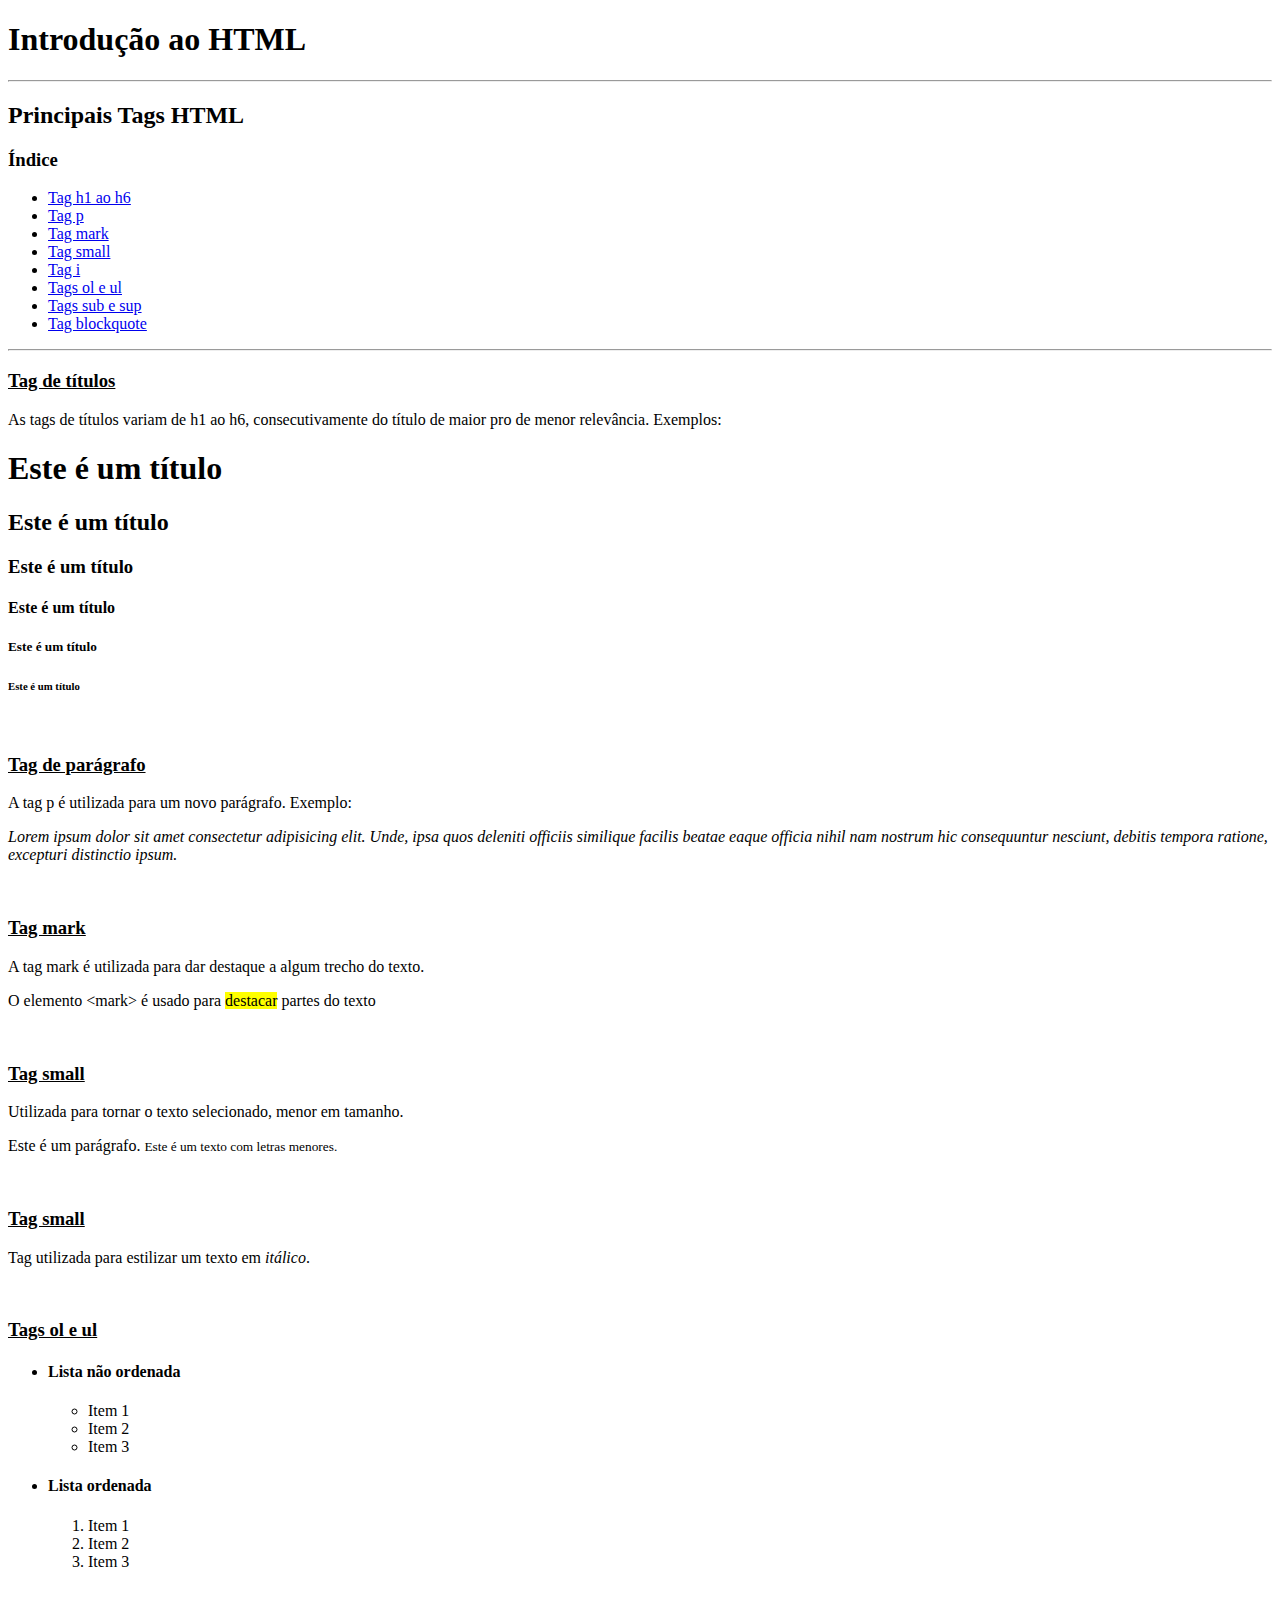
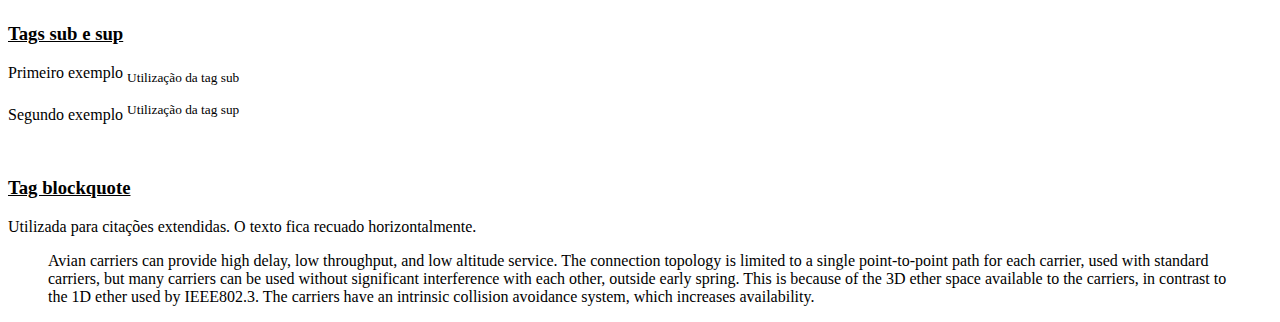
<file: index.html>
<!DOCTYPE html>
<html lang="pt-BR">

<head>
    <meta charset="UTF-8">
    <meta name="viewport" content="width=device-width, initial-scale=1.0">
    <title>Introdução ao HTML</title>
</head>

<body>
    <h1>Introdução ao HTML</h1>
    <hr>

    <h2>Principais Tags HTML</h2>

    <h3>Índice</h3>

    <ul>
        <li><a href="#tag-titulos">Tag h1 ao h6</a></li>
        <li><a href="#tag-p">Tag p</a></li>
        <li><a href="#tag-mark">Tag mark</a></li>
        <li><a href="#tag-small">Tag small</a></li>
        <li><a href="#tag-i">Tag i</a></li>
        <li><a href="#tag-listas">Tags ol e ul</a></li>
        <li><a href="#tag-sub-sup">Tags sub e sup</a></li>
        <li><a href="#tag-blockquote">Tag blockquote</a></li>
    </ul>
    <hr>

    <h3 id="tag-titulos"><u>Tag de títulos</u></h3>
    <p>As tags de títulos variam de h1 ao h6, consecutivamente do título de maior pro de menor relevância. Exemplos:</p>
    <h1>Este é um título</h1>
    <h2>Este é um título</h2>
    <h3>Este é um título</h3>
    <h4>Este é um título</h4>
    <h5>Este é um título</h5>
    <h6>Este é um título</h6>
    <br>

    <h3 id="tag-p"><u>Tag de parágrafo</u></h3>
    <p>A tag p é utilizada para um novo parágrafo. Exemplo:</p>
    <p> <i>Lorem ipsum dolor sit amet consectetur adipisicing elit. Unde, ipsa quos deleniti officiis similique facilis
            beatae eaque officia nihil nam nostrum hic consequuntur nesciunt, debitis tempora ratione, excepturi
            distinctio ipsum.</i> </p>
    <br>

    <h3 id="tag-mark"><u>Tag mark</u></h3>
    <p>A tag mark é utilizada para dar destaque a algum trecho do texto.</p>
    <p>
        O elemento &lt;mark&gt; é usado para <mark>destacar</mark> partes do texto
    </p>
    <br>

    <h3 id="tag-small"><u>Tag small</u></h3>
    <p>Utilizada para tornar o texto selecionado, menor em tamanho.</p>
    <p>
        Este é um parágrafo.
        <small>Este é um texto com letras menores.</small>
    </p>
    <br>

    <h3 id="tag-i"><u>Tag small</u></h3>
    <p>Tag utilizada para estilizar um texto em <i>itálico</i>.</p>
    <br>

    <h3 id="tag-listas"><u>Tags ol e ul</u></h3>

    <ul>
        <li>
            <h4>Lista não ordenada</h4>
            <ul>
                <li>Item 1</li>
                <li>Item 2</li>
                <li>Item 3</li>
            </ul>
        </li>

        <li>
            <h4>Lista ordenada</h4>
            <ol>
                <li>Item 1</li>
                <li>Item 2</li>
                <li>Item 3</li>
            </ol>
        </li>
    </ul>
    <br>

    <h3 id="tag-sub-sup"><u>Tags sub e sup</u></h3>
    <p> Primeiro exemplo <sub>Utilização da tag sub</sub> </p>

    <p> Segundo exemplo <sup>Utilização da tag sup</sup> </p>
    <br>

    <h3 id="tag-blockquote"><u>Tag blockquote</u></h3>
    <p>Utilizada para citações extendidas. O texto fica recuado horizontalmente.</p>
    <blockquote cite="https://datatracker.ietf.org/doc/html/rfc1149">
        <p>
          Avian carriers can provide high delay, low throughput, and low altitude
          service. The connection topology is limited to a single point-to-point path
          for each carrier, used with standard carriers, but many carriers can be used
          without significant interference with each other, outside early spring. This
          is because of the 3D ether space available to the carriers, in contrast to
          the 1D ether used by IEEE802.3. The carriers have an intrinsic collision
          avoidance system, which increases availability.
        </p>
      </blockquote>
      
      





</body>

</html>
</file>
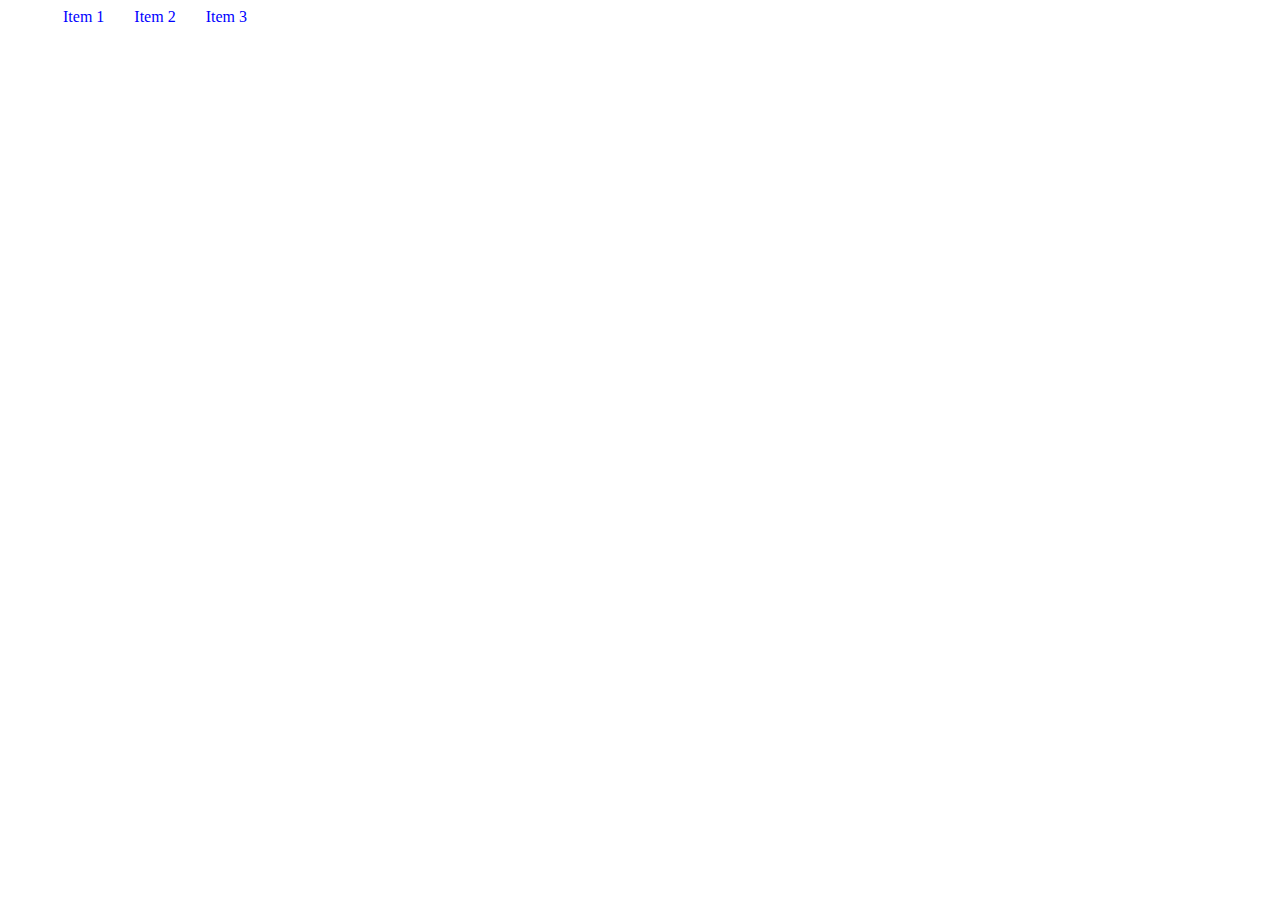
<file: html-semântico/index.html>
<!DOCTYPE html>
<html lang="en">
<head>
    <meta charset="UTF-8">
    <meta name="viewport" content="width=device-width, initial-scale=1.0">
    <title>HTML Semântico</title>
    
    <style>
        nav ul {
            display: flex;
            list-style: none;
            margin: 0;
        }
        nav ul li a {
            padding: 10px 15px;
            color: blue;
            text-decoration: none;
            cursor: pointer;
        }
        nav ul li a:hover {
            padding: 10px 15px;
            color: rgb(63, 63, 114);
            text-decoration: none;
        }
    </style>
</head>
<body>
    <header>

        <nav>
            <ul>
                <li><a href="#">Item 1</a></li>
                <li><a href="#">Item 2</a></li>
                <li><a href="#">Item 3</a></li>
            </ul>
        </nav>
    
    </header>

    <main>
        <section></section>
        <section></section>
        <section></section>
        <section></section>

        <aside></aside>
    </main>

    <footer></footer>
</body>
</html>
</file>
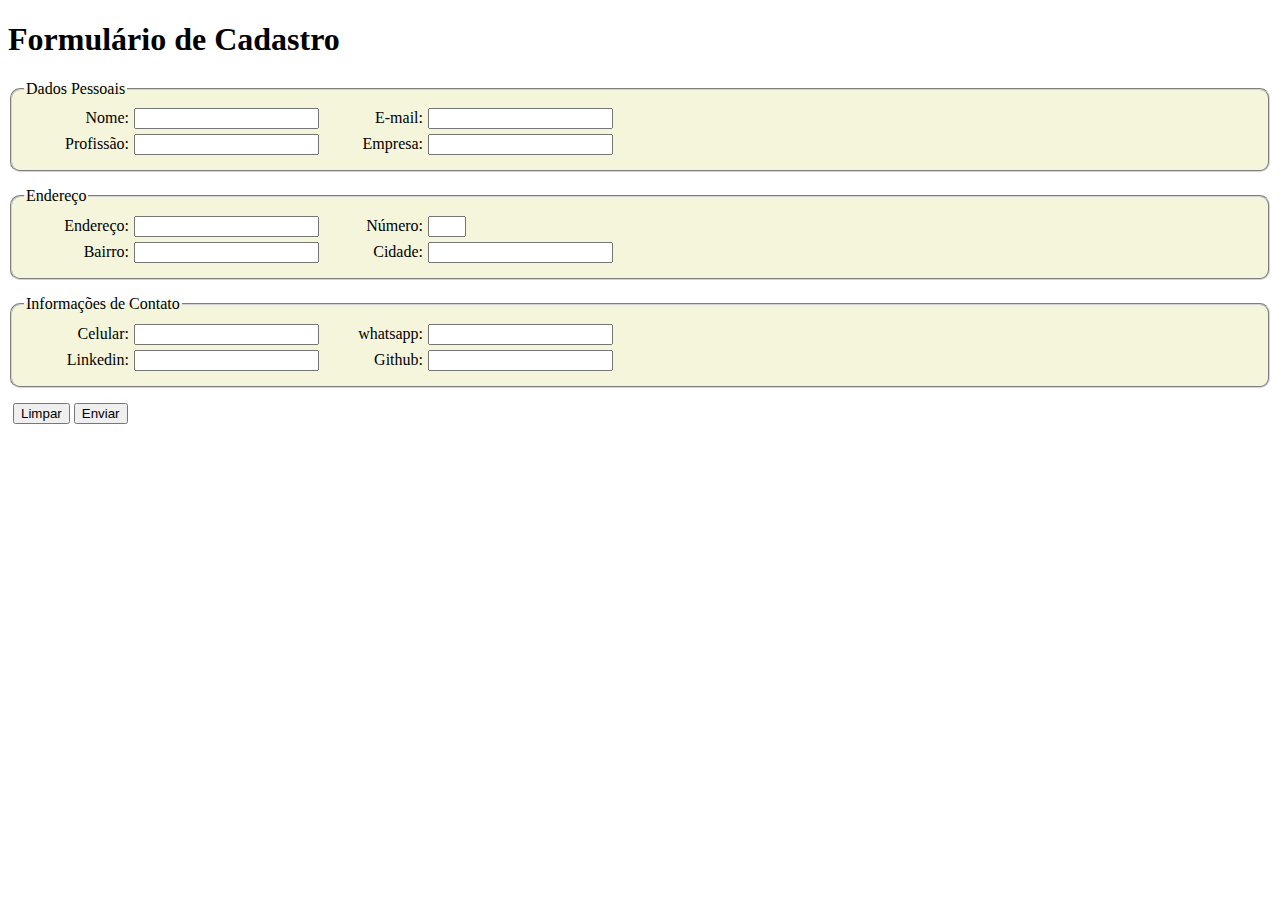
<file: fieldset.html>
<!DOCTYPE html>
<html lang="en">

<head>
    <meta charset="UTF-8">
    <meta name="viewport" content="width=device-width, initial-scale=1.0">
    <title>Fieldset</title>
    <style>
        .row {
            margin: 5px;
        }

        label {
            width: 100px;
            text-align: right;
            display: inline-block;
            padding-right: 5px;
        }

        fieldset {
            margin-bottom: 15px;
            border-radius: 10px;
            border-color: lightgray;
            background-color: beige;
        }
    </style>
    
</head>

<body>
    <h1>Formulário de Cadastro</h1>
    <fieldset>
        <legend>Dados Pessoais</legend>
        <div class="row">
            <label>Nome: </label><input type="text">
            <label>E-mail: </label><input type="text">
        </div>
        <div class="row">
            <label>Profissão: </label><input type="text">
            <label>Empresa: </label><input type="text">
        </div>
    </fieldset>
   
    <fieldset>
        <legend>Endereço</legend>
        <div class="row">
            <label>Endereço: </label><input type="text">
            <label>Número: </label><input type="text" style="width: 30px" width="10">
        </div>
        <div class="row">
            <label>Bairro: </label><input type="text">
            <label>Cidade: </label><input type="text">
        </div>
    </fieldset>
    
    <fieldset>
        <legend>Informações de Contato</legend>
        <div class="row">
            <label>Celular: </label><input type="text">
            <label>whatsapp: </label><input type="text">
        </div>
        <div class="row">
            <label>Linkedin: </label><input type="text">
            <label>Github: </label><input type="text">
        </div>
    </fieldset>
    

    <div class="row">
        <button type="reset">Limpar</button>
        <button type="submit">Enviar</button>
    </div>
    




</body>

</html>
</file>
